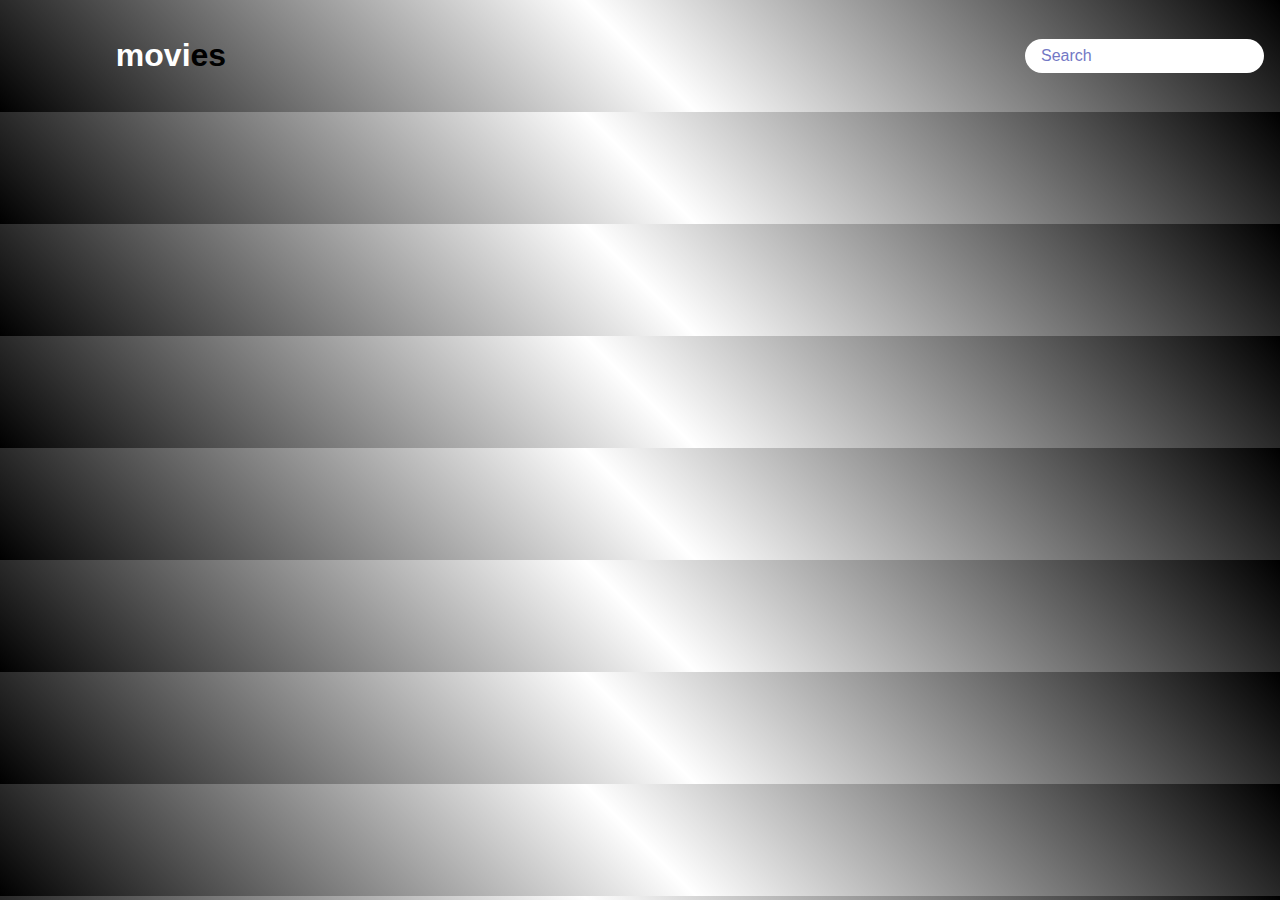
<file: index.html>
<!DOCTYPE html>
<html lang="en">
  <head>
    <meta charset="UTF-8" />
    <meta name="viewport" content="width=device-width, initial-scale=1.0" />
    <link rel="stylesheet" href="style.css" />
    <title>Movie App</title>
  </head>
  <body>
    <header>
        <h1><span>movi</span>es</h1>
        <form id="form">
            <input type="text" id="search" class="search" placeholder="Search">
        </form>
    </header>

    <main id="main"></main>

    <script src="script.js"></script>
  </body>
</html>
</file>
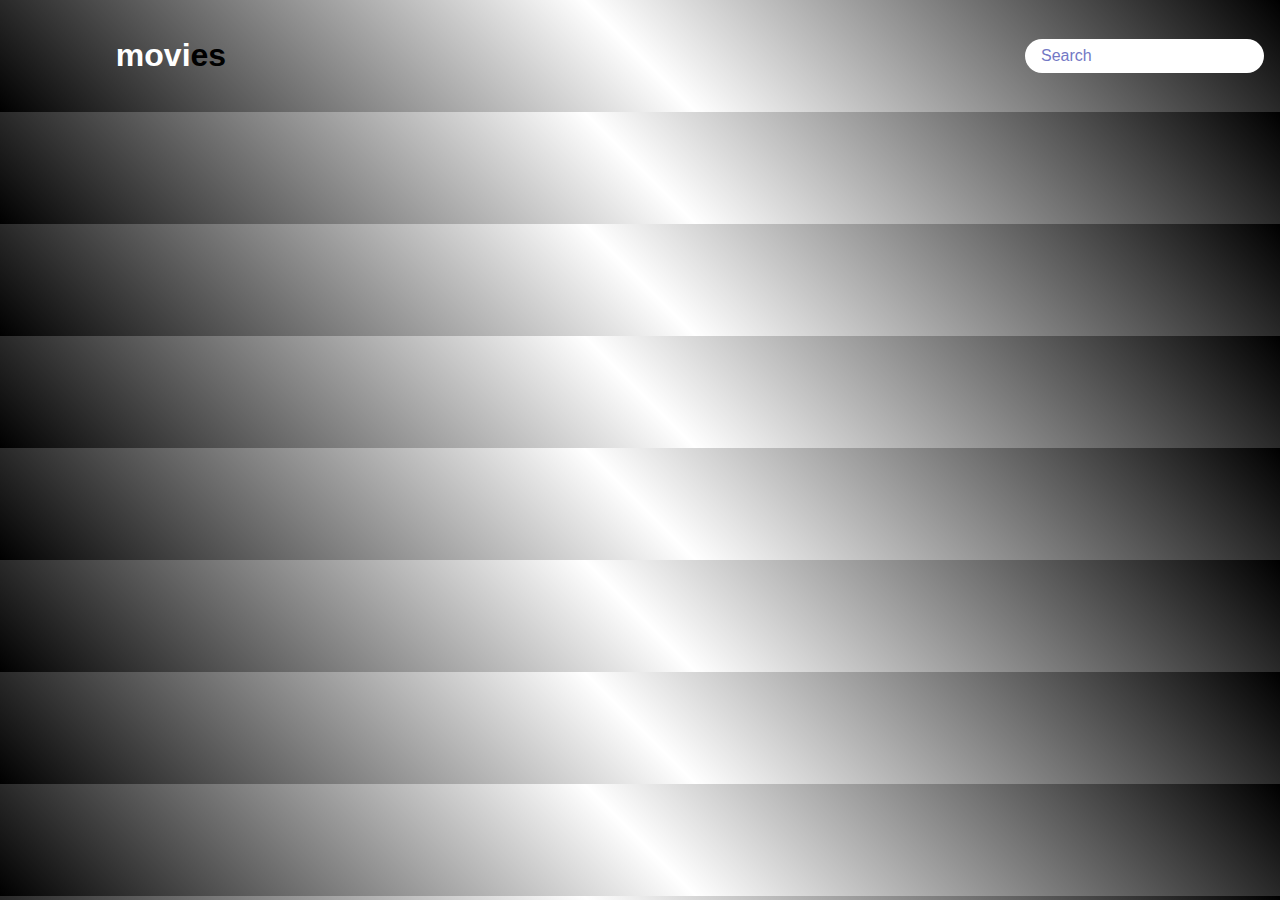
<file: project2.html>
<!DOCTYPE html>
<html lang="en">
  <head>
    <meta charset="UTF-8" />
    <meta name="viewport" content="width=device-width, initial-scale=1.0" />
    <link rel="stylesheet" href="project2.css" />
    <title>Movie App</title>
  </head>
  <body>
    <header>
        <h1><span>movi</span>es</h1>
        <form id="form">
            <input type="text" id="search" class="search" placeholder="Search">
        </form>
    </header>

    <main id="main"></main>

    <script src="project2.js"></script>
  </body>
</html>
</file>
<file: style.css>
body {
  background-color: var(--primary-color);
  font-family: 'Poppins', sans-serif;
  margin: 0;
  background-image: linear-gradient(45deg,black,gray,white,gray,black);

}

header {
  padding: 1rem;
  display: flex;
  background-image: linear-gradient(45deg,black,gray,white,gray,black);
  justify-content: space-between;
  align-items: center;
  background-color: black;
}
h1{
    margin-left: 8%;
}
span{
    color: white;
}


.search {
  border: 2px solid var(--primary-color);
  border-radius: 50px;
  font-family: inherit;
  font-size: 1rem;  
  padding: 0.5rem 1rem;
  color: #fff;
}

.search::placeholder {
  color: #7378c5;
}

.search:focus {
  outline: none;
  color: black;
}

main {
  display: flex;
  flex-wrap: wrap;
  justify-content: center;
}

.movie {
  width: 300px;
  margin: 1rem;
  background-color: var(--secondary-color);
  box-shadow: 0 4px 5px rgba(0, 0, 0, 0.2);
  position: relative;
  overflow: hidden;
  border-radius: 3px;
}

.movie img {
  width: 100%;
}

.movie-info {
  display: flex;
  align-items: center;
  justify-content: space-between;
  gap:0.2rem;
  padding: 0.5rem 1rem 1rem;
  letter-spacing: 0.5px;
}

.movie-info h3 {
  margin-top: 3%;
}

.movie-info span {
  padding: 0.25rem 0.5rem;
  border-radius: 3px;
  font-weight: bold;
}

.movie-info span.green {
  color: lightgreen;
}

.movie-info span.orange {
  color: orange;
}

.movie-info span.red {
  color: red;
}

.overview {
  background-color: #fff;
  padding: 2rem;
  position: absolute;
  left: 0;
  bottom: 0;
  right: 0;
  max-height: 100%;
  transform: translateY(101%);
  overflow-y: auto; 
  transition: transform 0.1s ease-in; 
}

.movie:hover .overview {
  transform: translateY(0);
}
</file>
<file: project2.css>
body {
  background-color: var(--primary-color);
  font-family: 'Poppins', sans-serif;
  margin: 0;
  background-image: linear-gradient(45deg,black,gray,white,gray,black);

}

header {
  padding: 1rem;
  display: flex;
  background-image: linear-gradient(45deg,black,gray,white,gray,black);
  justify-content: space-between;
  align-items: center;
  background-color: black;
}
h1{
    margin-left: 8%;
}
span{
    color: white;
}


.search {
  border: 2px solid var(--primary-color);
  border-radius: 50px;
  font-family: inherit;
  font-size: 1rem;  
  padding: 0.5rem 1rem;
  color: #fff;
}

.search::placeholder {
  color: #7378c5;
}

.search:focus {
  outline: none;
  color: black;
}

main {
  display: flex;
  flex-wrap: wrap;
  justify-content: center;
}

.movie {
  width: 300px;
  margin: 1rem;
  background-color: var(--secondary-color);
  box-shadow: 0 4px 5px rgba(0, 0, 0, 0.2);
  position: relative;
  overflow: hidden;
  border-radius: 3px;
}

.movie img {
  width: 100%;
}

.movie-info {
  display: flex;
  align-items: center;
  justify-content: space-between;
  gap:0.2rem;
  padding: 0.5rem 1rem 1rem;
  letter-spacing: 0.5px;
}

.movie-info h3 {
  margin-top: 3%;
}

.movie-info span {
  padding: 0.25rem 0.5rem;
  border-radius: 3px;
  font-weight: bold;
}

.movie-info span.green {
  color: lightgreen;
}

.movie-info span.orange {
  color: orange;
}

.movie-info span.red {
  color: red;
}

.overview {
  background-color: #fff;
  padding: 2rem;
  position: absolute;
  left: 0;
  bottom: 0;
  right: 0;
  max-height: 100%;
  transform: translateY(101%);
  overflow-y: auto; 
  transition: transform 0.1s ease-in; 
}

.movie:hover .overview {
  transform: translateY(0);
}
</file>
